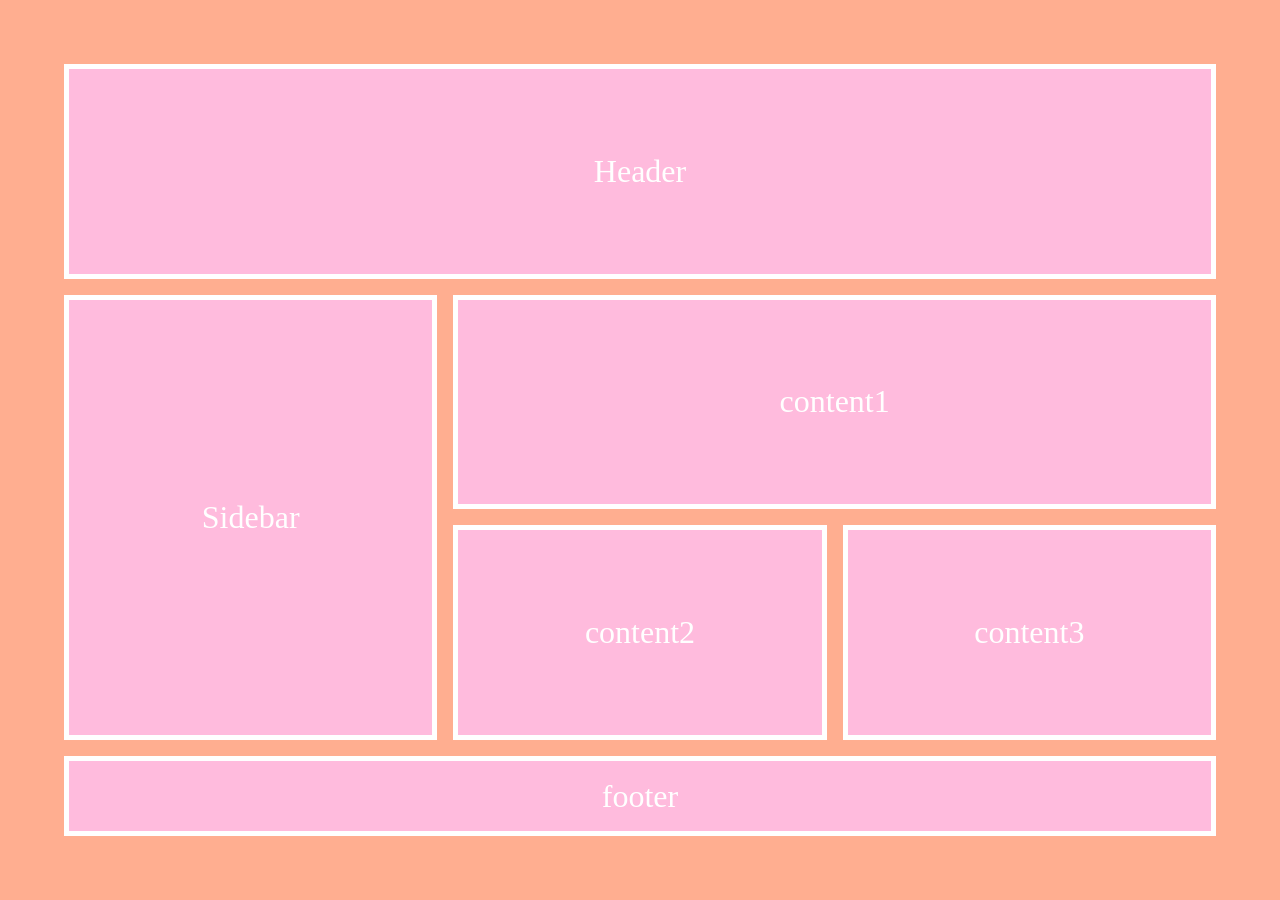
<file: css-practise/grid.html>
<!DOCTYPE html>
<html lang="en">
<head>
    <meta charset="UTF-8">
    <meta name="viewport" content="width=device-width, initial-scale=1.0">
    <title>Grid</title>
</head>
<style>
    *{
        margin: 0;
        padding: 0;
        box-sizing: border-box;
    }
    body{
        height: 100vh;
        width: 100vw;
    }
    .container{
        height: 100%;
        width: 100%;
        background-color:rgb(255, 174, 144);
        display: grid;
        padding: 4rem;/*root element ka liye 10 */
        row-gap: 1rem;
        /* column-gap: 1rem; */
        grid-template-rows:1fr 1fr 1fr;
        grid-template-columns: 1fr 1fr 1fr;
        column-gap: 1rem;

    }
    .items{
        background-color:rgb(255, 187, 221);
        border: 5px solid white;
        color: white;
        display: flex;
        gap: 1rem;
        justify-content: center;
        align-items: center;
        font-size: 2rem;
    }
    .header{
        grid-column-start:1 ;
        grid-column-end:4 ;
    }
    .footer{
        grid-column-start:1 ;
        grid-column-end:4 ;
        
        min-height: 5rem;
    }
    .sidebar{
        grid-row-start:2 ;
        grid-row-end:4 ;
    }
    .content1{
        grid-column-start:2 ;
        grid-column-end:4 ;
    }
</style>
<body>  
    <div class="container">
        <div class="items header">Header</div>
        <div class="items sidebar">Sidebar</div>
        <div class="items content1">content1</div>
        <div class="items content2">content2</div>
        <div class="items content3">content3</div>
        <div class="items footer">footer</div>    
</body>
</html>
</file>
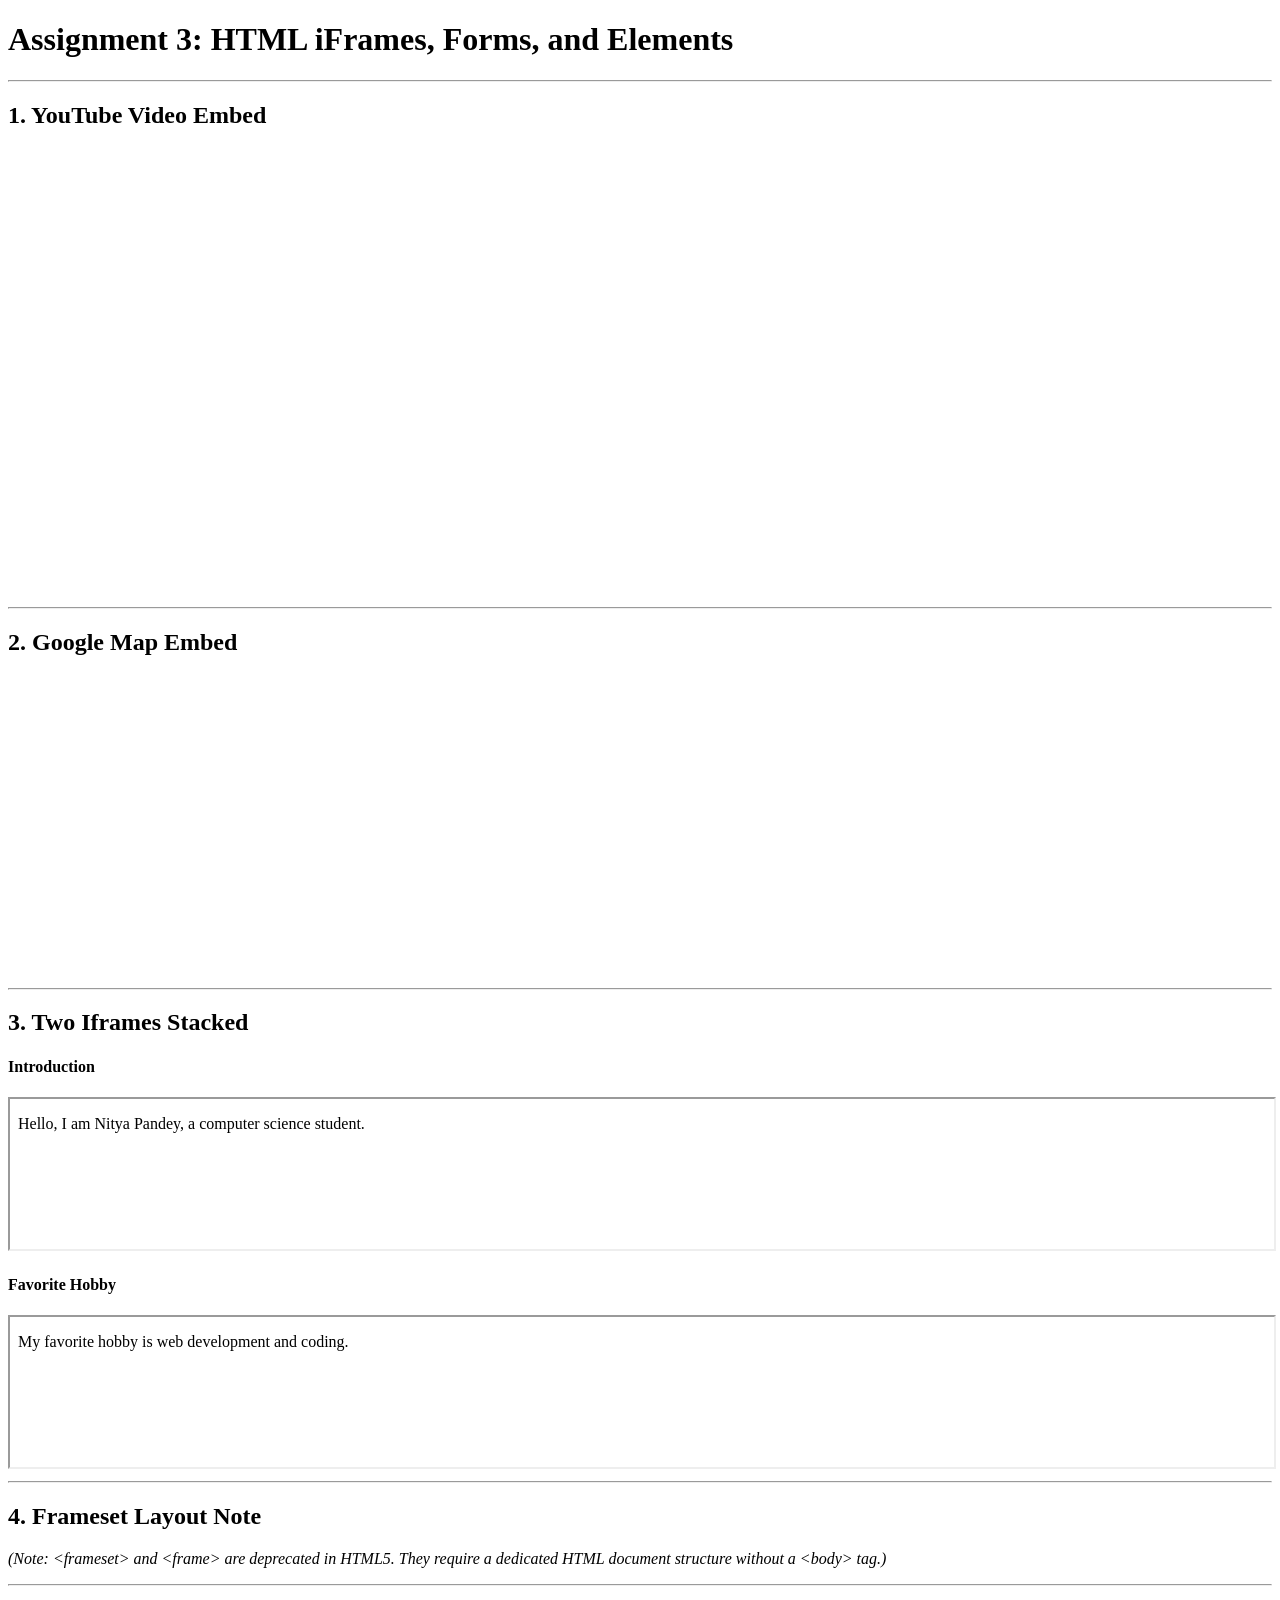
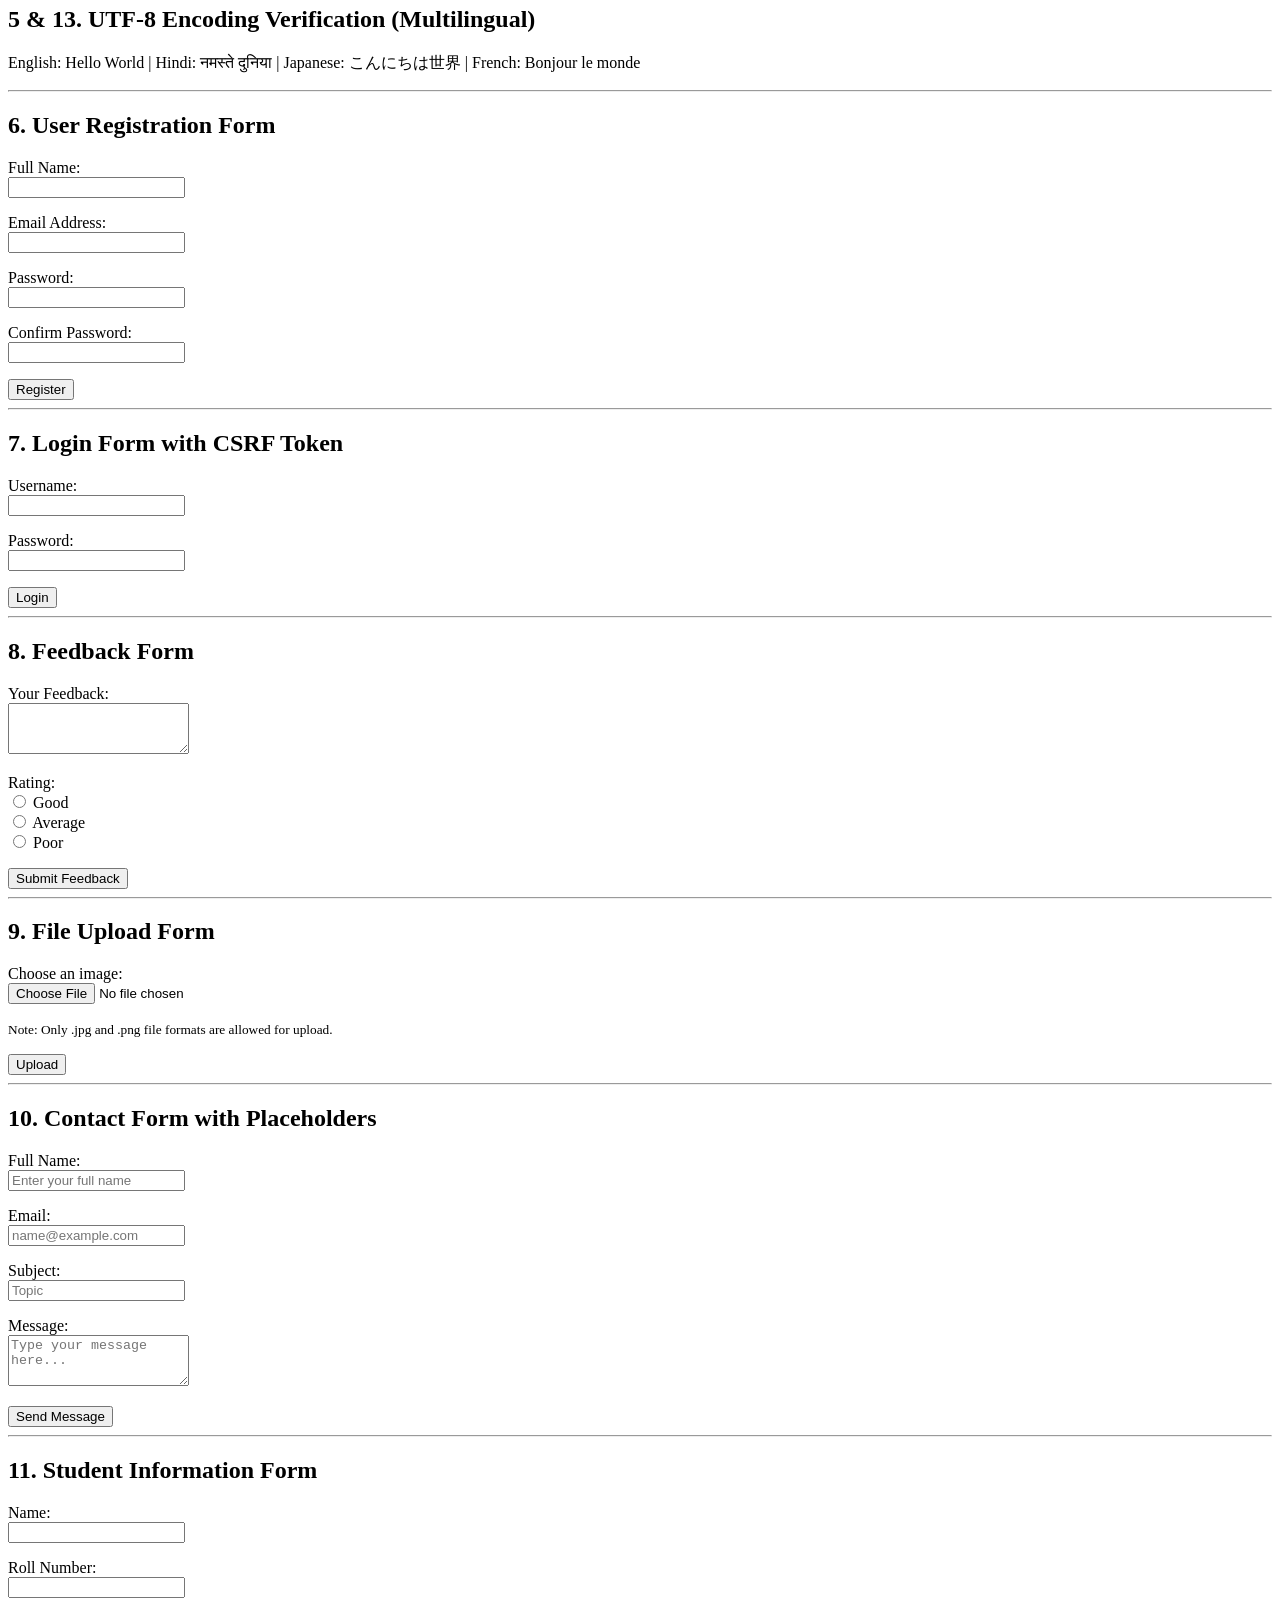
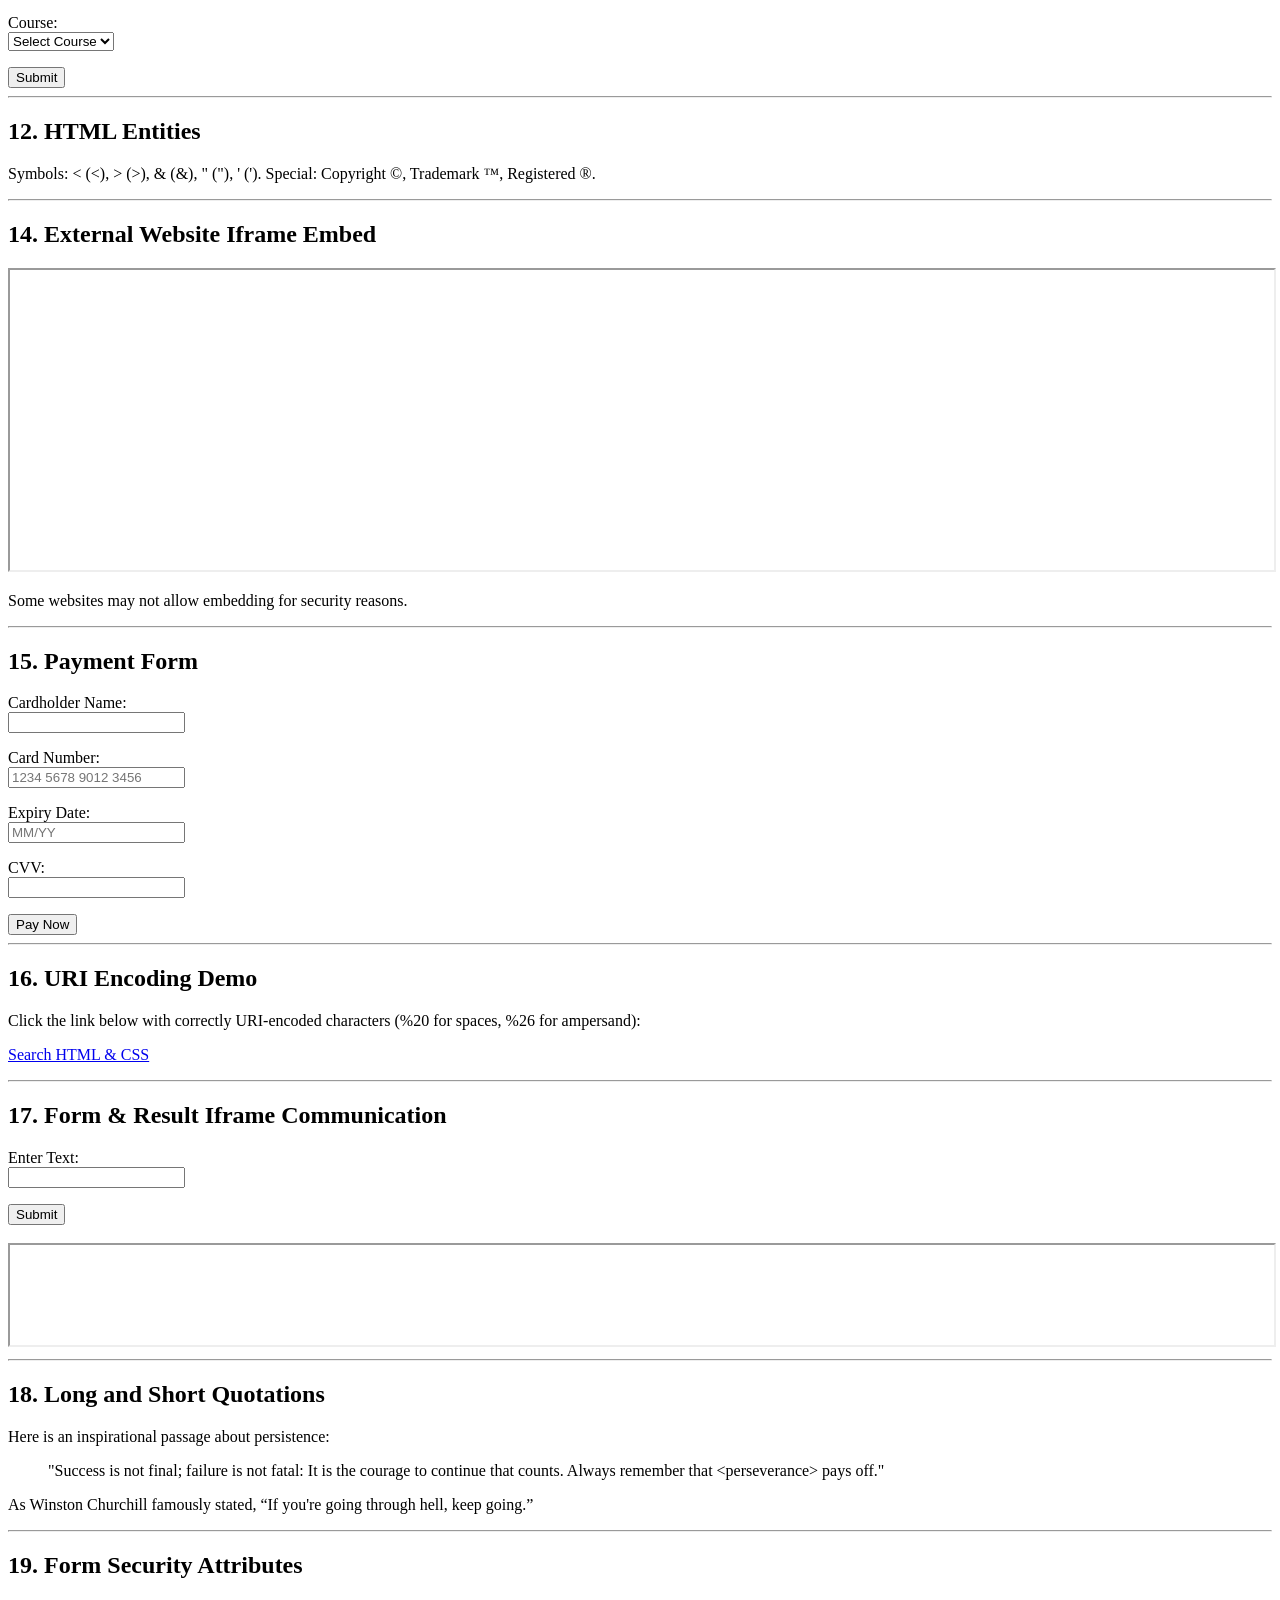
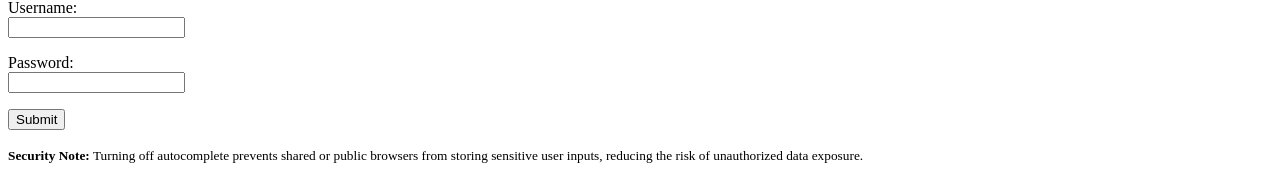
<file: css-practise/iframe.html>
<!DOCTYPE html>
<html lang="en">
<head>
    <!-- Question 20: Complete Head Elements -->
    <meta charset="UTF-8"> <!-- Question 5 & 20: UTF-8 encoding -->
    <meta name="description" content="Assignment 3 - All 20 Questions Combined HTML">
    <meta name="author" content="Nitya Pandey">
    <meta name="viewport" content="width=device-width, initial-scale=1.0">
    <base href="https://example.com/">
    <title>Assignment 3 - All Questions Combined</title>
    <link rel="icon" href="favicon.ico" type="image/x-icon">
    <style>
        /* Empty style placeholder as requested */
    </style>
    <script>
        /* Empty script placeholder as requested */
    </script>
</head>
<body>

    <h1>Assignment 3: HTML iFrames, Forms, and Elements</h1>
    <hr>

    <!-- ================= QUESTON 1 ================= -->
    <section>
        <h2>1. YouTube Video Embed</h2>
        <div style="width: 80%; height: 50vh;">
            <iframe src="https://www.youtube.com/embed/dQw4w9WgXcQ" width="100%" height="100%" title="YouTube video player" frameborder="0" allowfullscreen></iframe>
        </div>
    </section>
    <hr>

    <!-- ================= QUESTON 2 ================= -->
    <section>
        <h2>2. Google Map Embed</h2>
        <!-- loading="lazy" attribute defers loading of the iframe until the user scrolls near it, saving bandwidth and improving page load performance -->
        <iframe src="https://www.google.com/maps/embed?pb=!1m18!1m12!1m3!1d3559.8...=" 
            width="400" 
            height="300" 
            style="border:0;" 
            allowfullscreen="" 
            loading="lazy" 
            title="Google Map">
        </iframe>
    </section>
    <hr>

    <!-- ================= QUESTON 3 ================= -->
    <section>
        <h2>3. Two Iframes Stacked</h2>
        <div>
            <h4>Introduction</h4>
            <iframe srcdoc="<p>Hello, I am Nitya Pandey, a computer science student.</p>" width="100%" height="150px" title="Introduction"></iframe>
        </div>
        <div>
            <h4>Favorite Hobby</h4>
            <iframe srcdoc="<p>My favorite hobby is web development and coding.</p>" width="100%" height="150px" title="Hobby"></iframe>
        </div>
    </section>
    <hr>

    <!-- ================= QUESTON 4 ================= -->
    <section>
        <h2>4. Frameset Layout Note</h2>
        <p><em>(Note: &lt;frameset&gt; and &lt;frame&gt; are deprecated in HTML5. They require a dedicated HTML document structure without a &lt;body&gt; tag.)</em></p>
    </section>
    <hr>

    <!-- ================= QUESTON 5 & 13 ================= -->
    <section>
        <h2>5 & 13. UTF-8 Encoding Verification (Multilingual)</h2>
        <p>English: Hello World | Hindi: नमस्ते दुनिया | Japanese: こんにちは世界 | French: Bonjour le monde</p>
    </section>
    <hr>

    <!-- ================= QUESTON 6 ================= -->
    <section>
        <h2>6. User Registration Form</h2>
        <form>
            <p><label>Full Name:<br><input type="text" name="fullname" required></label></p>
            <p><label>Email Address:<br><input type="email" name="email" required></label></p>
            <p><label>Password:<br><input type="password" name="password" required></label></p>
            <p><label>Confirm Password:<br><input type="password" name="confirm_password" required></label></p>
            <button type="submit">Register</button>
        </form>
    </section>
    <hr>

    <!-- ================= QUESTON 7 ================= -->
    <section>
        <h2>7. Login Form with CSRF Token</h2>
        <form action="/login" method="post">
            <!-- Hidden input field storing a dummy CSRF token -->
            <!-- Purpose of a CSRF (Cross-Site Request Forgery) token is to prevent malicious third-party sites from executing unauthorized commands on behalf of an authenticated user. -->
            <input type="hidden" name="csrf_token" value="dummy_csrf_token_xyz123">

            <p><label>Username:<br><input type="text" name="username" required></label></p>
            <p><label>Password:<br><input type="password" name="password" required></label></p>
            <button type="submit">Login</button>
        </form>
    </section>
    <hr>

    <!-- ================= QUESTON 8 ================= -->
    <section>
        <h2>8. Feedback Form</h2>
        <form action="#" method="post">
            <p><label>Your Feedback:<br><textarea name="feedback" rows="3" required></textarea></label></p>
            <p>
                <label>Rating:</label><br>
                <input type="radio" id="good" name="rating" value="Good" required> <label for="good">Good</label><br>
                <input type="radio" id="avg" name="rating" value="Average"> <label for="avg">Average</label><br>
                <input type="radio" id="poor" name="rating" value="Poor"> <label for="poor">Poor</label>
            </p>
            <button type="submit">Submit Feedback</button>
        </form>
    </section>
    <hr>

    <!-- ================= QUESTON 9 ================= -->
    <section>
        <h2>9. File Upload Form</h2>
        <form>
            <p><label>Choose an image:<br><input type="file" name="fileUpload" accept=".jpg, .png" required></label></p>
            <p><small>Note: Only .jpg and .png file formats are allowed for upload.</small></p>
            <button type="submit">Upload</button>
        </form>
    </section>
    <hr>

    <!-- ================= QUESTON 10 ================= -->
    <section>
        <h2>10. Contact Form with Placeholders</h2>
        <form>
            <p><label>Full Name:<br><input type="text" name="name" placeholder="Enter your full name" required></label></p>
            <p><label>Email:<br><input type="email" name="email" placeholder="name@example.com" required></label></p>
            <p><label>Subject:<br><input type="text" name="subject" placeholder="Topic" required></label></p>
            <p><label>Message:<br><textarea name="message" rows="3" placeholder="Type your message here..." required></textarea></label></p>
            <button type="submit">Send Message</button>
        </form>
    </section>
    <hr>

    <!-- ================= QUESTON 11 ================= -->
    <section>
        <h2>11. Student Information Form</h2>
        <form>
            <p><label>Name:<br><input type="text" name="sname" required></label></p>
            <p><label>Roll Number:<br><input type="text" name="rollno" required></label></p>
            <p>
                <label>Course:<br>
                <select name="course" required>
                    <option value="" disabled selected>Select Course</option>
                    <option value="btech_cse">B.Tech CSE</option>
                    <option value="mca">MCA</option>
                    <option value="bsc_it">BSc IT</option>
                </select>
                </label>
            </p>
            <button type="submit">Submit</button>
        </form>
    </section>
    <hr>

    <!-- ================= QUESTON 12 ================= -->
    <section>
        <h2>12. HTML Entities</h2>
        <p>
            Symbols: &lt; (&lt;), &gt; (&gt;), &amp; (&amp;), &quot; (&quot;), &#39; (&#39;). 
            Special: Copyright &copy;, Trademark &trade;, Registered &reg;.
        </p>
    </section>
    <hr>

    <!-- ================= QUESTON 14 ================= -->
    <section>
        <h2>14. External Website Iframe Embed</h2>
        <iframe src="https://www.wikipedia.org" width="100%" height="300px" title="Wikipedia"></iframe>
        <p>Some websites may not allow embedding for security reasons.</p>
    </section>
    <hr>

    <!-- ================= QUESTON 15 ================= -->
    <section>
        <h2>15. Payment Form</h2>
        <form>
            <p><label>Cardholder Name:<br><input type="text" name="cardname" required></label></p>
            <p><label>Card Number:<br><input type="text" name="cardnum" placeholder="1234 5678 9012 3456" required></label></p>
            <p><label>Expiry Date:<br><input type="text" name="expdate" placeholder="MM/YY" required></label></p>
            <p><label>CVV:<br><input type="password" name="cvv" maxlength="4" required></label></p>
            <button type="submit">Pay Now</button>
        </form>
    </section>
    <hr>

    <!-- ================= QUESTON 16 ================= -->
    <section>
        <h2>16. URI Encoding Demo</h2>
        <p>Click the link below with correctly URI-encoded characters (%20 for spaces, %26 for ampersand):</p>
        <p><a href="https://example.com/search?query=HTML%20%26%20CSS">Search HTML &amp; CSS</a></p>
    </section>
    <hr>

    <!-- ================= QUESTON 17 ================= -->
    <section>
        <h2>17. Form & Result Iframe Communication</h2>
        <form action="#" target="resultFrame" onsubmit="event.preventDefault(); document.getElementById('resFrame').srcdoc='<h3>Form successfully submitted.</h3>';">
            <p><label>Enter Text:<br><input type="text" name="data" required></label></p>
            <button type="submit">Submit</button>
        </form>
        <br>
        <iframe id="resFrame" name="resultFrame" width="100%" height="100px" title="Result Frame"></iframe>
    </section>
    <hr>

    <!-- ================= QUESTON 18 ================= -->
    <section>
        <h2>18. Long and Short Quotations</h2>
        <p>Here is an inspirational passage about persistence:</p>
        <blockquote cite="https://example.com">
            "Success is not final; failure is not fatal: It is the courage to continue that counts. Always remember that &lt;perseverance&gt; pays off."
        </blockquote>
        <p>As Winston Churchill famously stated, <q>If you're going through hell, keep going.</q></p>
    </section>
    <hr>

    <!-- ================= QUESTON 19 ================= -->
    <section>
        <h2>19. Form Security Attributes</h2>
        <!-- autocomplete="off" disables browser caching/autofill of sensitive inputs -->
        <form autocomplete="off">
            <p><label>Username:<br><input type="text" name="sec_username" required></label></p>
            <p><label>Password:<br><input type="password" name="sec_pass" required></label></p>
            <button type="submit">Submit</button>
        </form>
        <p><small><strong>Security Note:</strong> Turning off autocomplete prevents shared or public browsers from storing sensitive user inputs, reducing the risk of unauthorized data exposure.</small></p>
    </section>

</body>
</html>
</file>
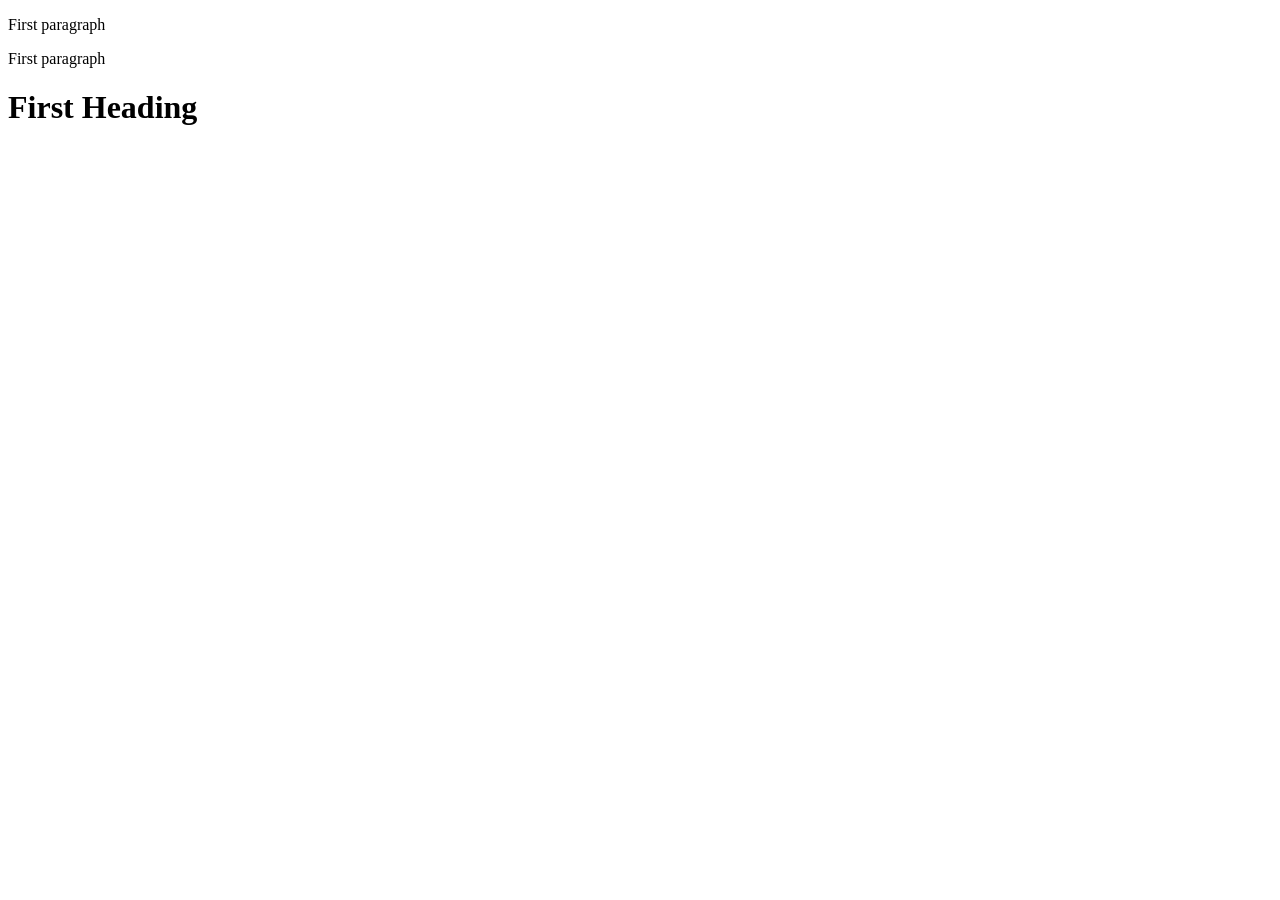
<file: JavaScript/dom.html>
<!DOCTYPE html>
<html lang="en">
<head>
    <meta charset="UTF-8">
    <meta name="viewport" content="width=device-width, initial-scale=1.0">
    <title>Document</title>
</head>
<body>
    <p id ="nit" class ="text"> First paragraph</p>
    <p id ="nit" class ="text"> First paragraph</p>
    <h1 id ="pan">First Heading</h1>
</body>
</html>
</file>
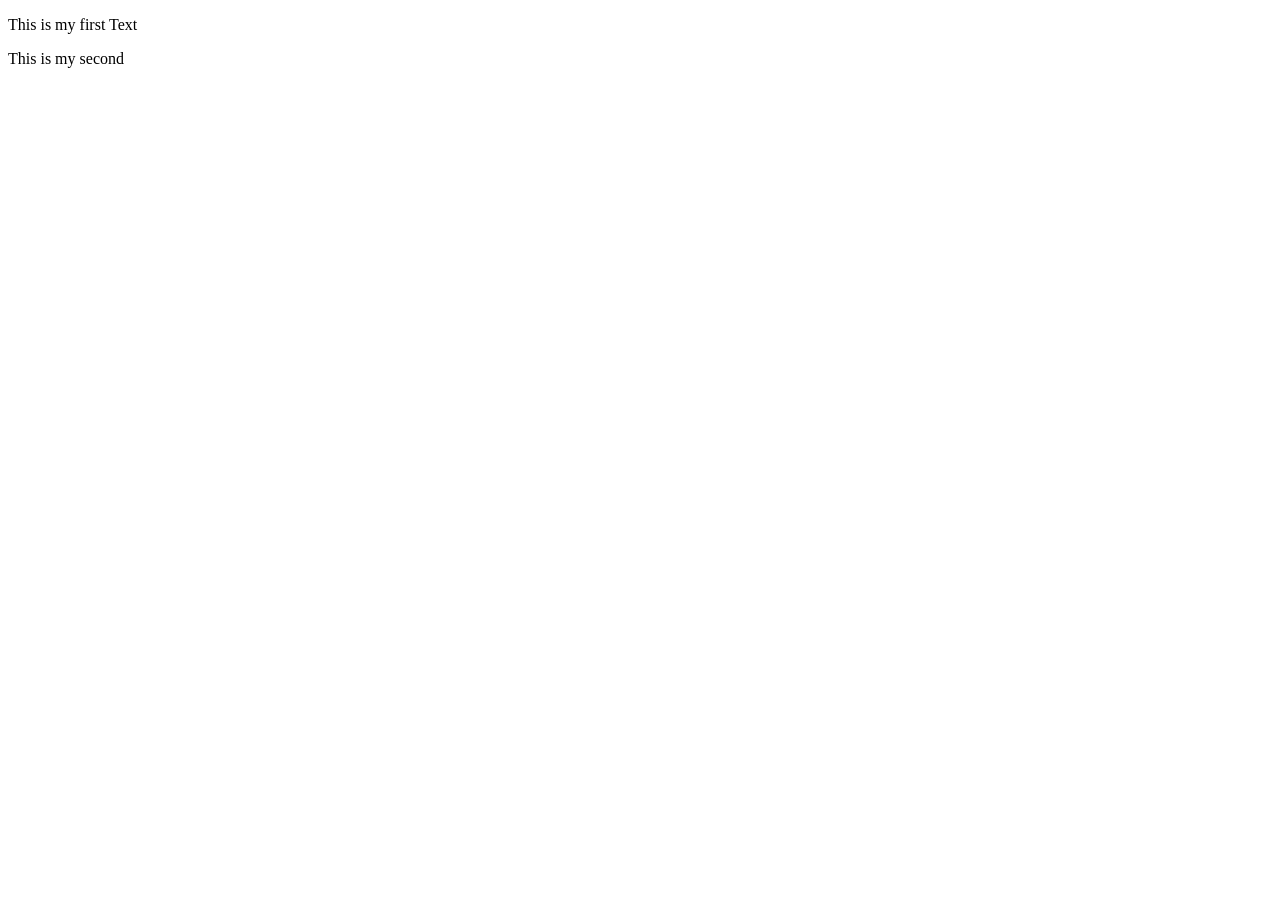
<file: JavaScript/dom1.html>
<!DOCTYPE html>
<html lang="en">
<head>
    <meta charset="UTF-8">
    <meta name="viewport" content="width=device-width, initial-scale=1.0">
    <title>Document</title>
</head>
<body>
    <div id = "first">
        <p>
            This is my first
            <span id ="second">Text</span>
        </p>
        <p> This is my second</p>
    </div>
    
</body>
</html>
</file>
